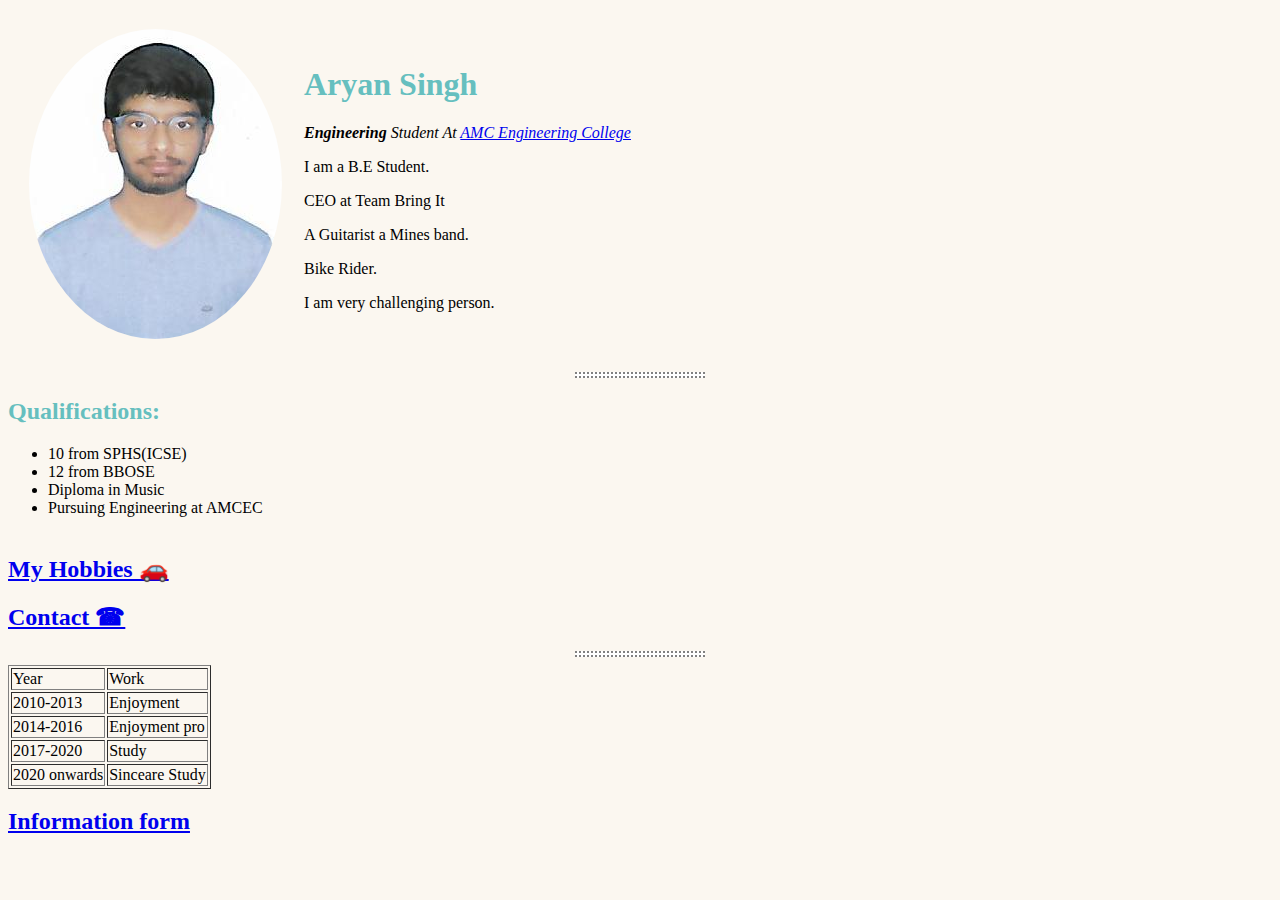
<file: index.html>
<!DOCTYPE html>
<html lang="en" dir="ltr">

<head>
  <meta charset="utf-8">
  <title>Aryan Personal site</title>
  <link rel="stylesheet" href="css/style.css">
  <link rel="icon" href="favicon.ico">
</head>

<body>
  <table cellspacing="20">
    <tr>
      <td><img class="profile" src="images/asyn.png.jpeg" alt="images/asyn.png.jpeg"></td>
      <td> <h1>Aryan Singh</h1>
        <p><em><strong>Engineering</strong> Student At <a href="https://www.amcgroup.edu.in/AMCEC/index.php#">AMC Engineering College</a></em></p>
        <p>I am a B.E Student.</p>
        <p>CEO at Team Bring It</p>
        <p>A Guitarist a Mines band.</p>
       <p>Bike Rider.</p>
        <p>I am very challenging person.</p>
      </td>
    </tr>


</table>
  <hr>
  <h2><strong>Qualifications:</strong></h2>
  <ul>
    <li>10 from SPHS(ICSE)</li>
    <li>12 from BBOSE</li>
    <li>Diploma in Music</li>
    <li>Pursuing Engineering at AMCEC</li>
    <br>
    </ul>
  <h2><a href="hobbies.html">My Hobbies 🚗</a></h2>
  <h2><a href="contact.html">Contact ☎</a></h2>
  <hr>
    <table border="1">
  <thead>
    <tr>
      <td>Year</td>
      <td>Work</td>
    </tr>
    <tr>
      <td>2010-2013</td>
      <td>Enjoyment</td>
    </tr>
    <tr>
      <td>2014-2016</td>
      <td>Enjoyment pro</td>
    </tr>
    <tr>
      <td>2017-2020</td>
      <td>Study</td>
    </tr>
    <tr>
      <td>2020 onwards</td>
      <td>Sinceare Study</td>
    </tr>
  </table>
  </thead>
  <h2><strong><a href="form.html">Information form</a></strong></h2>

</body>

</html>
</file>
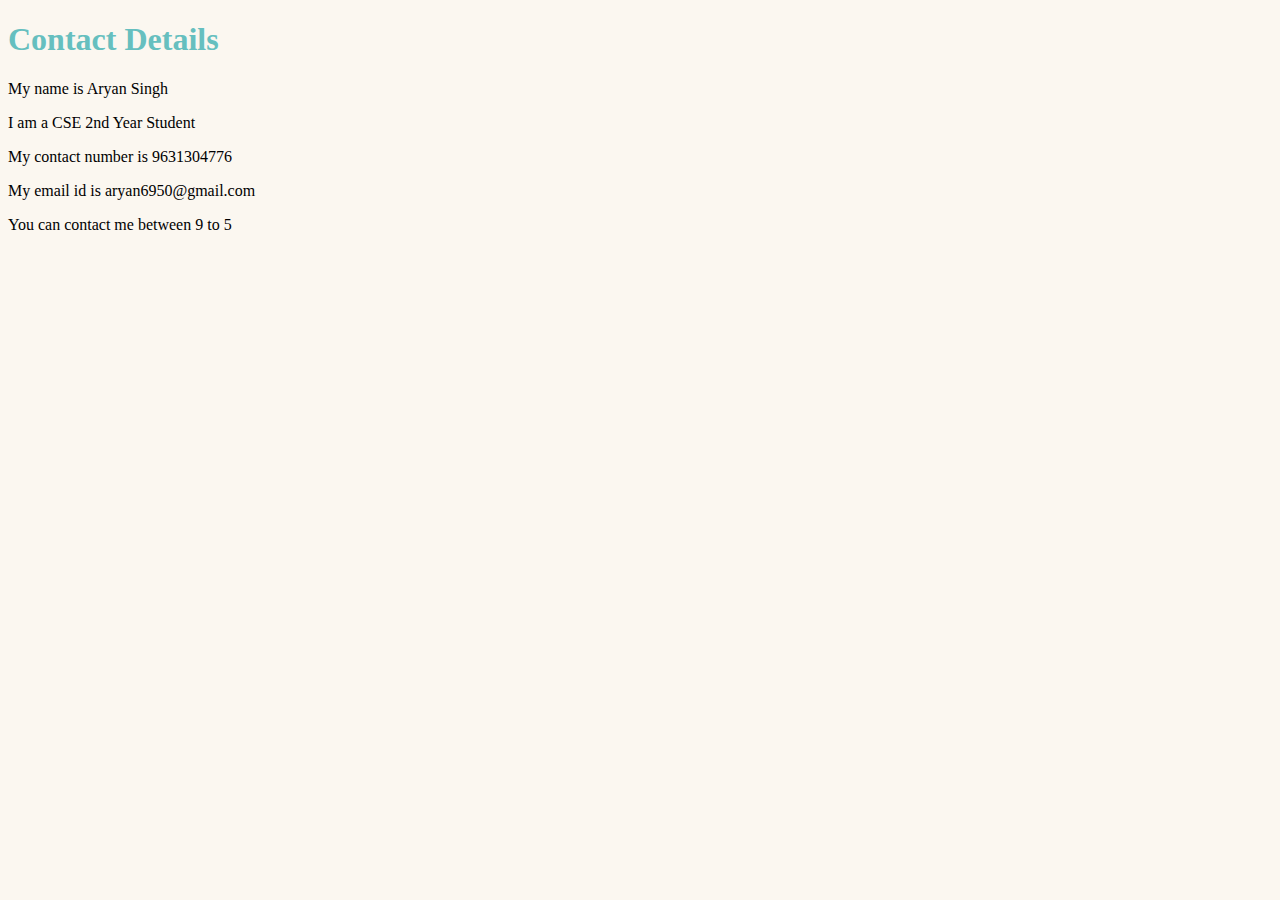
<file: contact.html>
<!DOCTYPE html>
<html lang="en" dir="ltr">
  <head>
    <meta charset="utf-8">
    <title>Contact</title>
  <link rel="stylesheet" href="css/style.css">
  </head>
  <body>
    <h1>Contact Details</h1>
    <p>My name is Aryan Singh</p>
    <p>I am a CSE 2nd Year Student</p>
    <p>My contact number is 9631304776</p>
    <p>My email id is aryan6950@gmail.com</p>
    <p>You can contact me between 9 to 5</p>


  </body>
</html>
</file>
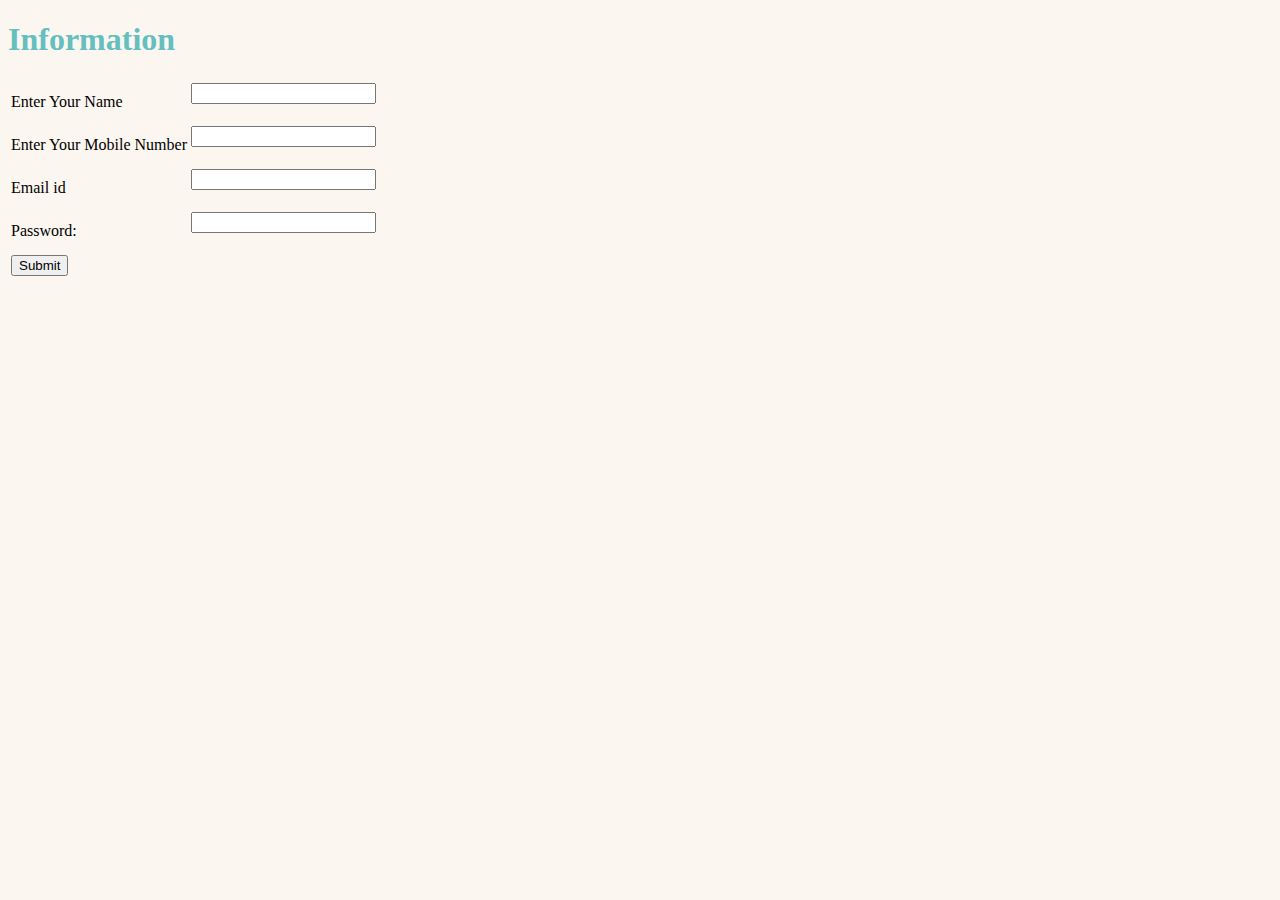
<file: form.html>
<!DOCTYPE html>
<html lang="en" dir="ltr">
  <head>
    <meta charset="utf-8">
    <title>Information Form</title>
      <link rel="stylesheet" href="css/style.css">
  </head>
  <body>
    <h1>Information</h1>
    <form class="" action="mailto:aryan6950@gmail.com" method="post">
      <table>
        <tr>
          <td><label>Enter Your Name</label></td>
          <td><input type="text" name="yourtext" value="">

          <br>
          <br>
        </td>
        </tr>
        <tr>
          <td>  <label>Enter Your Mobile Number</label></td>
          <td><input type="number" name="yourtext" value="">
          <br>
          <br></td>
        </tr>
        <tr>
          <td><label>Email id</label></td>
          <td><input type="email" name="your email" value="">
          <br>
          <br></td>
        </tr>
        <tr>
          <td>  <label>Password:</label></td>
          <td><input type="password" name="your password" value="">
          <br>
          <br></td>
        </tr>
        <tr>
          <td>  <input type="submit" name="" value="Submit"></td>
        </tr>

      </table>


    </form>

  </body>
</html>
</file>
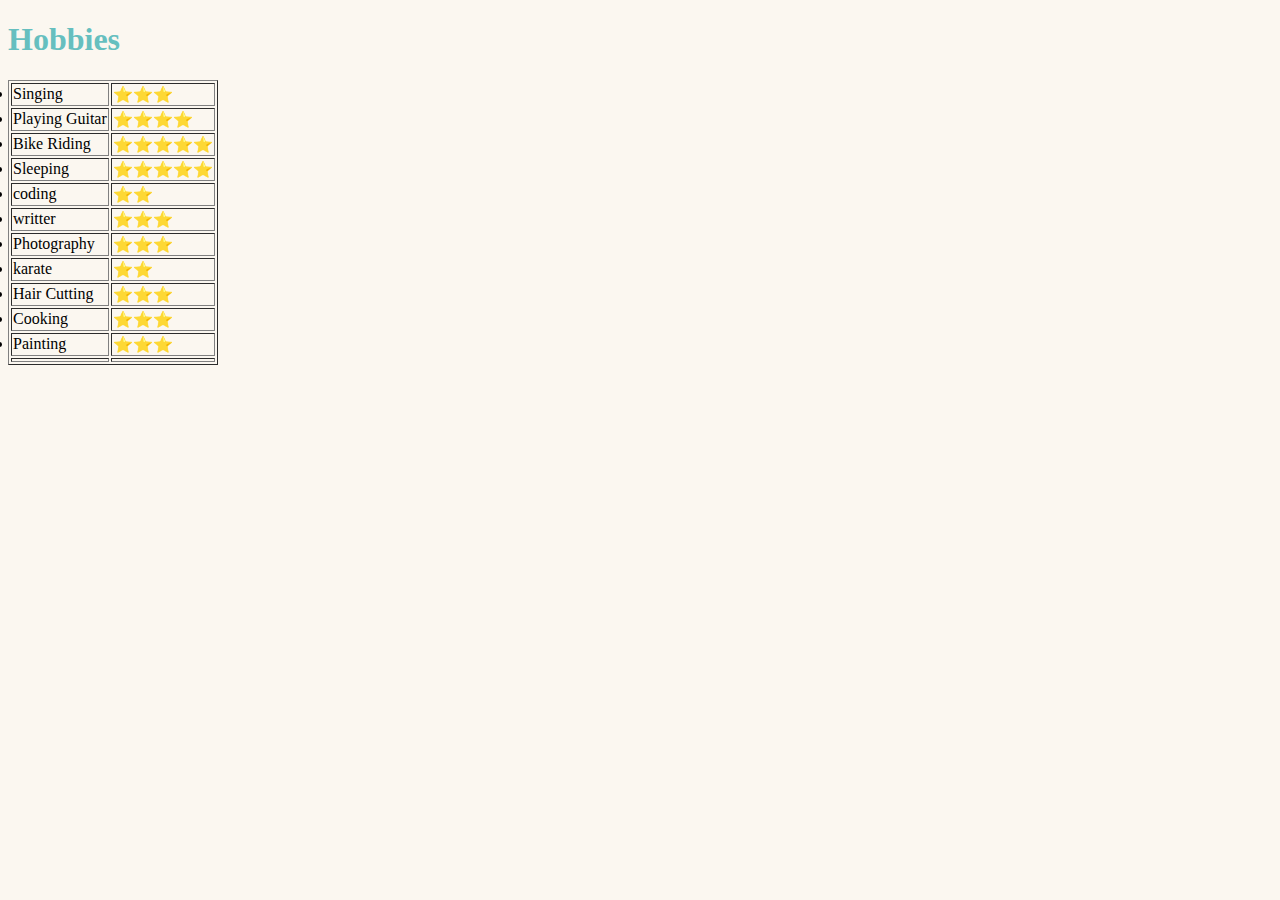
<file: hobbies.html>
<!DOCTYPE html>
<html lang="en" dir="ltr">
  <head>
    <meta charset="utf-8">
    <title>My Hobbies</title>
      <link rel="stylesheet" href="css/style.css">
  </head>
  <body>
    <h1>Hobbies</h1>
    <table border="1">
        <ol>
      <tr>
        <td><li>Singing</li></td>
        <td>⭐⭐⭐</td>
      </tr>
      <tr>
        <td><li>Playing Guitar</li></td>
        <td>⭐⭐⭐⭐</td>
      </tr>
      <tr>
        <td><li>Bike Riding</li></td>
        <td>⭐⭐⭐⭐⭐</td>
      </tr>
      <tr>
        <td><li>Sleeping</li></td>
        <td>⭐⭐⭐⭐⭐</td>
      </tr>
      <tr>
        <td><li>coding</li></td>
        <td>⭐⭐</td>
      </tr>
      <tr>
        <td><li>writter</li></td>
        <td>⭐⭐⭐</td>
      </tr>
      <tr>
        <td><li>Photography</li></td>
        <td>⭐⭐⭐</td>
      </tr>
      <tr>
        <td><li>karate</li></td>
        <td>⭐⭐</td>
      </tr>
      <tr>
        <td><li>Hair Cutting</li></td>
        <td>⭐⭐⭐</td>
      </tr>
      <tr>
        <td><li>Cooking</li></td>
        <td>⭐⭐⭐</td>
      </tr>
      <tr>
        <td><li>Painting</li></td>
        <td>⭐⭐⭐</td>
      </tr>
      <tr>
        <td></td>
        <td></td>
      </tr>
      </ol>

    </table>

  </body>
</html>
</file>
<file: css/style.css>
body{
    background-color:#fbf7f0;
}
img:hover{
  background-color: gold;
height:180px;
}
hr{
background-color: white;
border-color: grey;
border-width: 2px;
width:10%;
height:2px;
border-style: dotted;
}
h1{
  color: #66BFBF;
}
h2{
  color: #66BFBF;
}
.profile{
  border-radius: 100%;
  background-color: pink;
}
</file>
